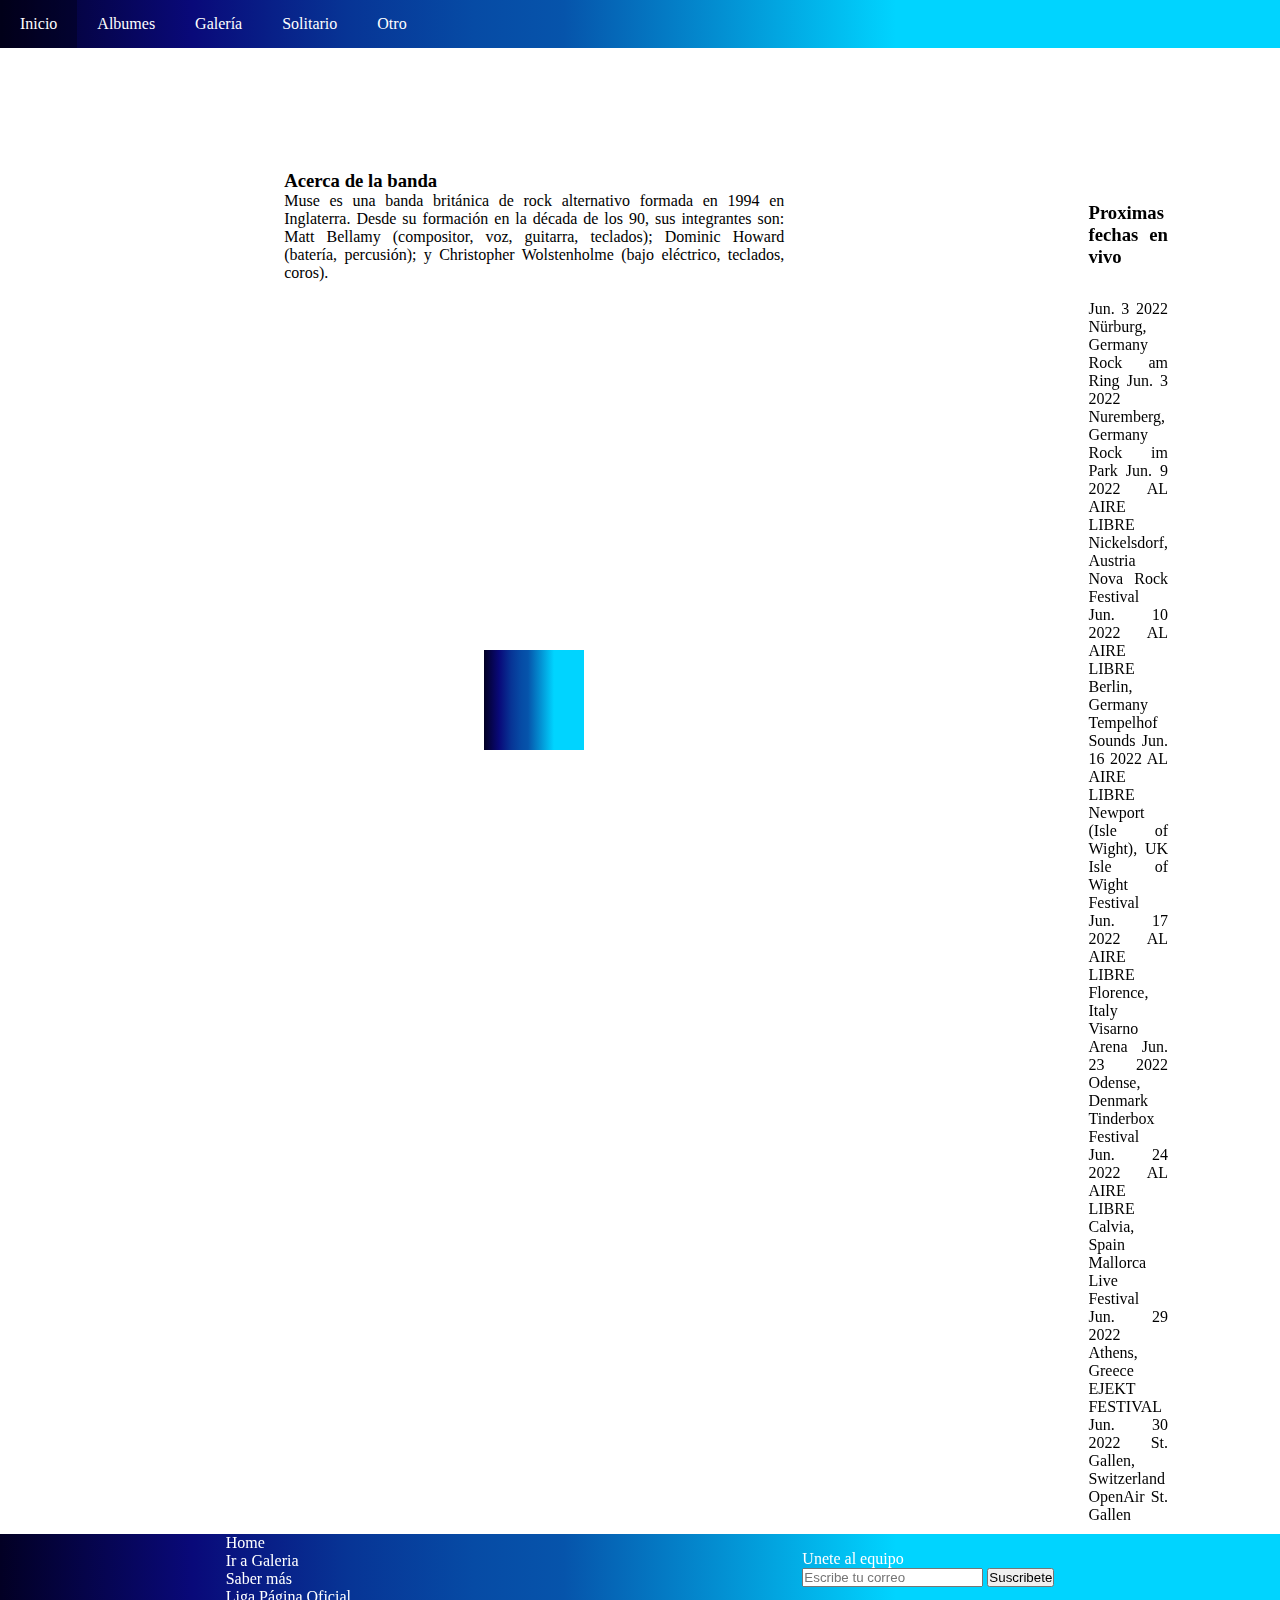
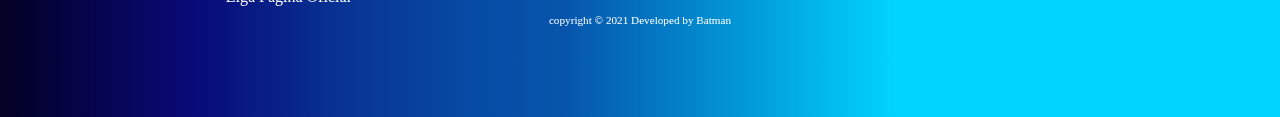
<file: Index.html>
<!DOCTYPE html>
<html lang="es">
<head>
    <meta charset="UTF-8">
    <meta http-equiv="X-UA-Compatible" content="IE=edge">
    <meta name="viewport" content="width=device-width, initial-scale=1.0">
    <link rel="stylesheet" href="./estilos.css">
    <title>Inicio</title>
</head>
<!---------------------------------------ALLCONTAINER----------------------------------------------->
<body>
    <div id="grilla">
<!--------------------------------------MENU---------------------------------------------->
    <header>
        <input type="checkbox" id="btn-menu">
        <label for="btn-menu"> <img src="./Img/icono-menu.png" alt="">
        </label>
        <nav class="menu">
            <ul>
                <li><a href="./Index.html">Inicio</a></li>
                <li><a href="./Contenido/Albumes.html">Albumes</a></li>
                <li><a href="">Galería</a></li>
                <li><a href="">Solitario</a></li>
                <li><a href="">Otro</a></li>
            </ul>
        </nav>
    </header>
<!----------------------------------------CONTAINER---------------------------------------------------->
<section class="flex-padre">
        <div class="flex-hijo1">
            <h3> Acerca de la banda </h3>
            <span> Muse es una banda británica de rock alternativo formada en 1994 en Inglaterra. Desde su formación en la década de los 90, sus integrantes son: Matt Bellamy (compositor, voz, guitarra, teclados); Dominic Howard (batería, percusión); y Christopher Wolstenholme (bajo eléctrico, teclados, coros).</span>
        </div>
        <div class="flex-hijo2">
            <iframe width="560" height="315" src="https://www.youtube.com/embed/gcNEC9NaJuE" title="YouTube video player" frameborder="0" allow="accelerometer; autoplay; clipboard-write; encrypted-media; gyroscope; picture-in-picture" allowfullscreen></iframe>
        </div>
        <div class="cubo">
            <div class="cara" id="cara1"></div>
            <div class="cara" id="cara2"></div>
            <div class="cara" id="cara3"></div>
            <div class="cara" id="cara4"></div>
            <div class="cara" id="cara5"></div>
            <div class="cara" id="cara6"></div>
        </div>
    </section>
   
<!------------------------------------------------ASIDE---------------------------------------------------->
    <aside class="flexPadre-aside">
        <div class="flexPadre-aside--hijo">
            <h3>Proximas fechas en vivo</h3>
            <span>
            Jun. 3 2022
            Nürburg, Germany
            Rock am Ring
        
            Jun. 3 2022
            Nuremberg, Germany
            Rock im Park
        
            Jun. 9 2022
            AL AIRE LIBRE
            Nickelsdorf, Austria
            Nova Rock Festival
        
            Jun. 10 2022
            AL AIRE LIBRE
            Berlin, Germany
            Tempelhof Sounds
        
            Jun. 16 2022
            AL AIRE LIBRE
            Newport (Isle of Wight), UK
            Isle of Wight Festival
        
            Jun. 17 2022
            AL AIRE LIBRE
            Florence, Italy
            Visarno Arena
        
            Jun. 23 2022
            Odense, Denmark
            Tinderbox Festival
        
            Jun. 24 2022
            AL AIRE LIBRE
            Calvia, Spain
            Mallorca Live Festival

            Jun. 29 2022
            Athens, Greece
            EJEKT FESTIVAL
        
            Jun. 30 2022
            St. Gallen, Switzerland
            OpenAir St. Gallen</span>

        </div>
    </aside>

<!---------------------------------------------------------FOOTER------------------------------------------------------------------->
<footer class="footer">
    <div class="footer__flex">
        <div>
            <ul class="footer__menu">
                <li>Home</li>
                    <li> Ir a Galeria</li>
                    <li> Saber más</li>
                    <li> Liga Página Oficial </li>
            </ul>
        </div>
        <div class="flexSuscribete">
            <div class=flexSuscribirte-hijo1>
               <span >Unete al equipo</span> 
            </div>
            <div class=flexSuscribirte-hijo2>
                <label for="email"></label>
                <input type="email" name="email" id="email" placeholder="Escribe tu correo"required>
                <input type="submit" value="Suscribete">
            </div>
        </div>
    </div>
    <div class="footer__credito"> copyright © 2021 Developed by Batman </div>
</footer>
</div>
</body>
</html>
</file>
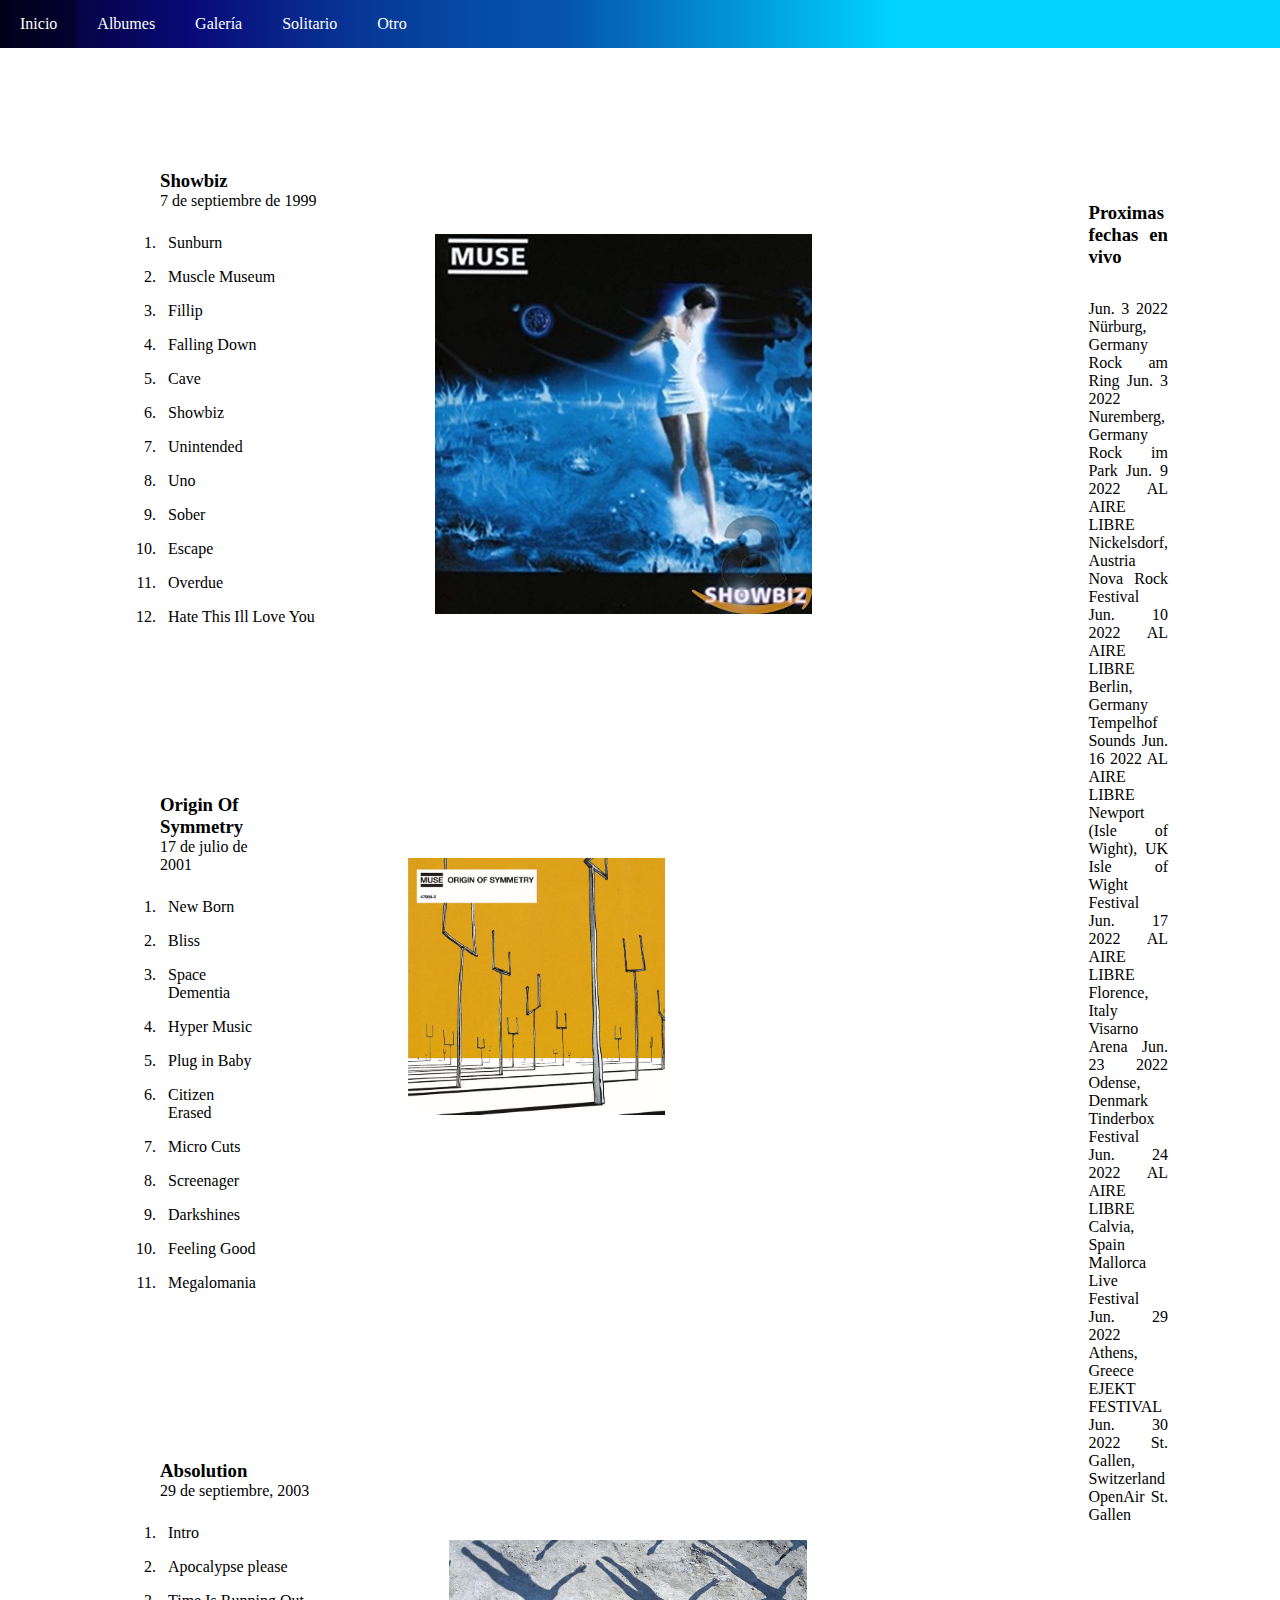
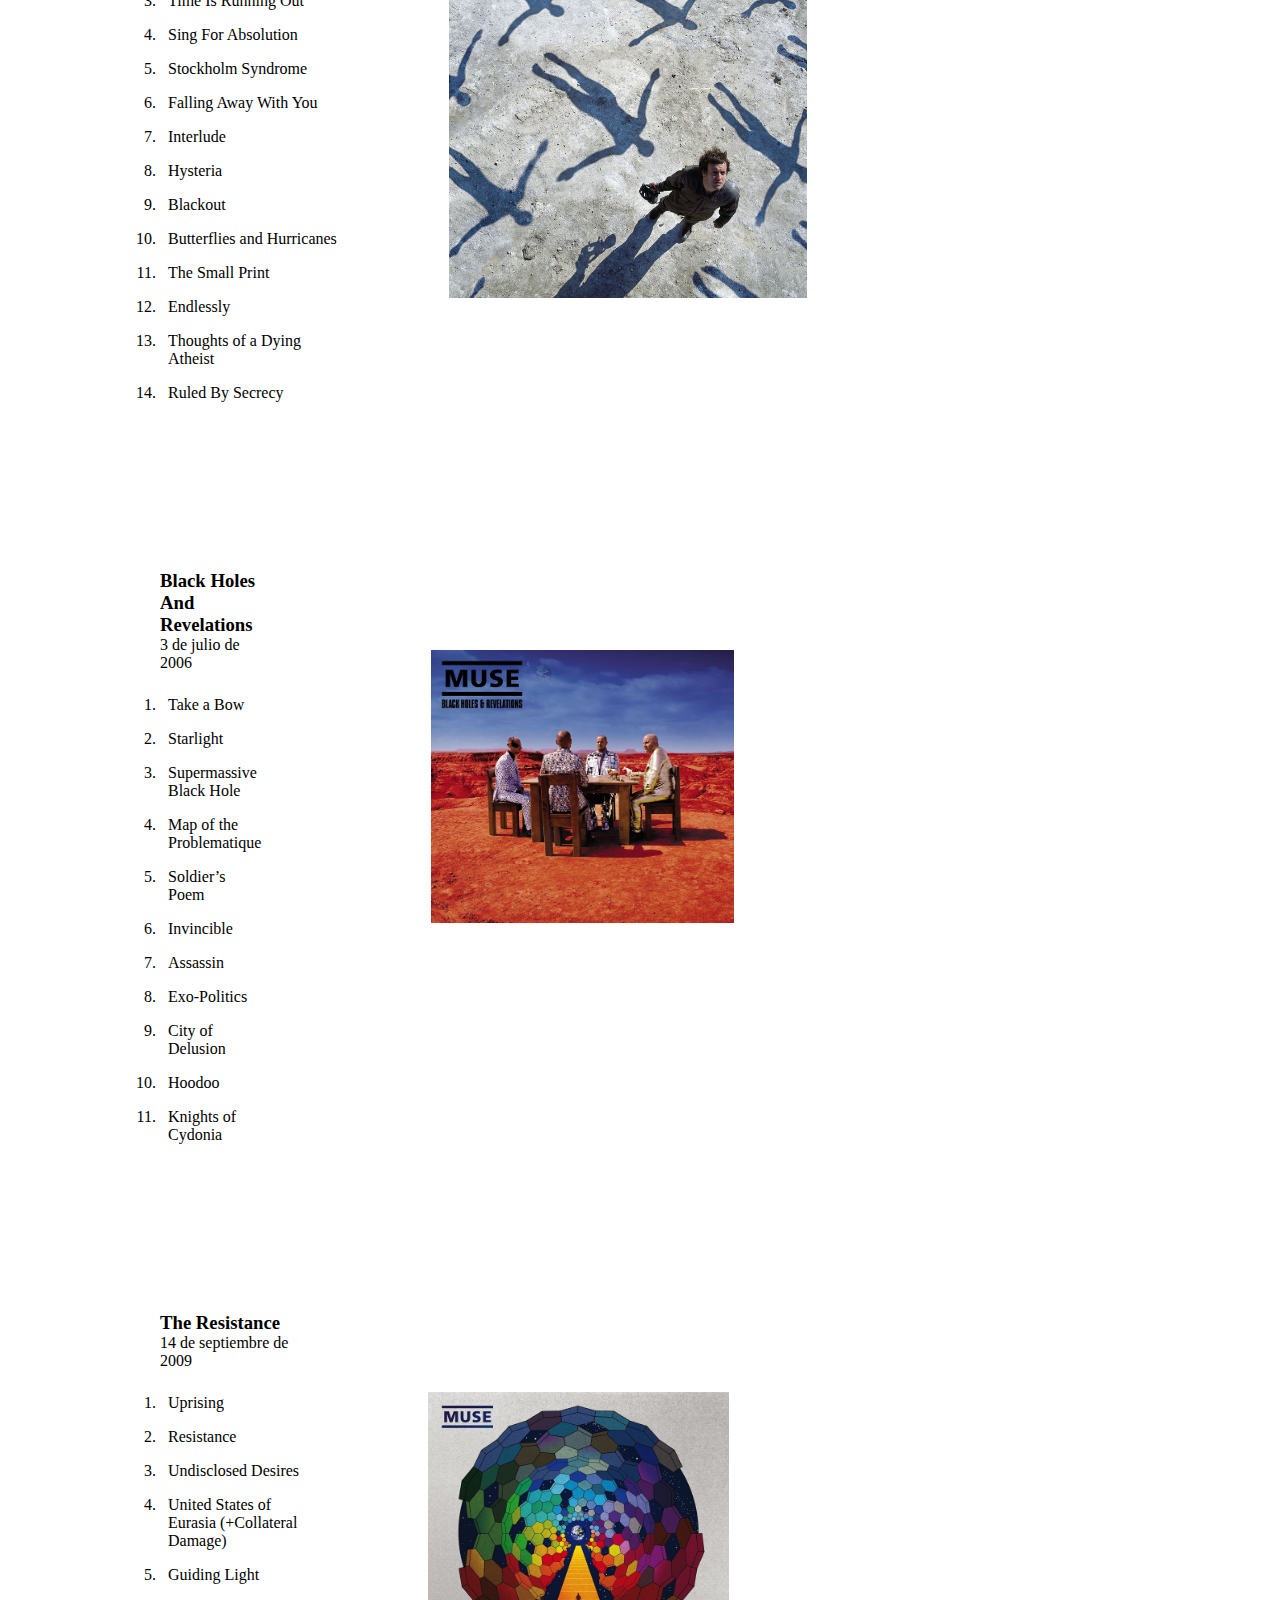
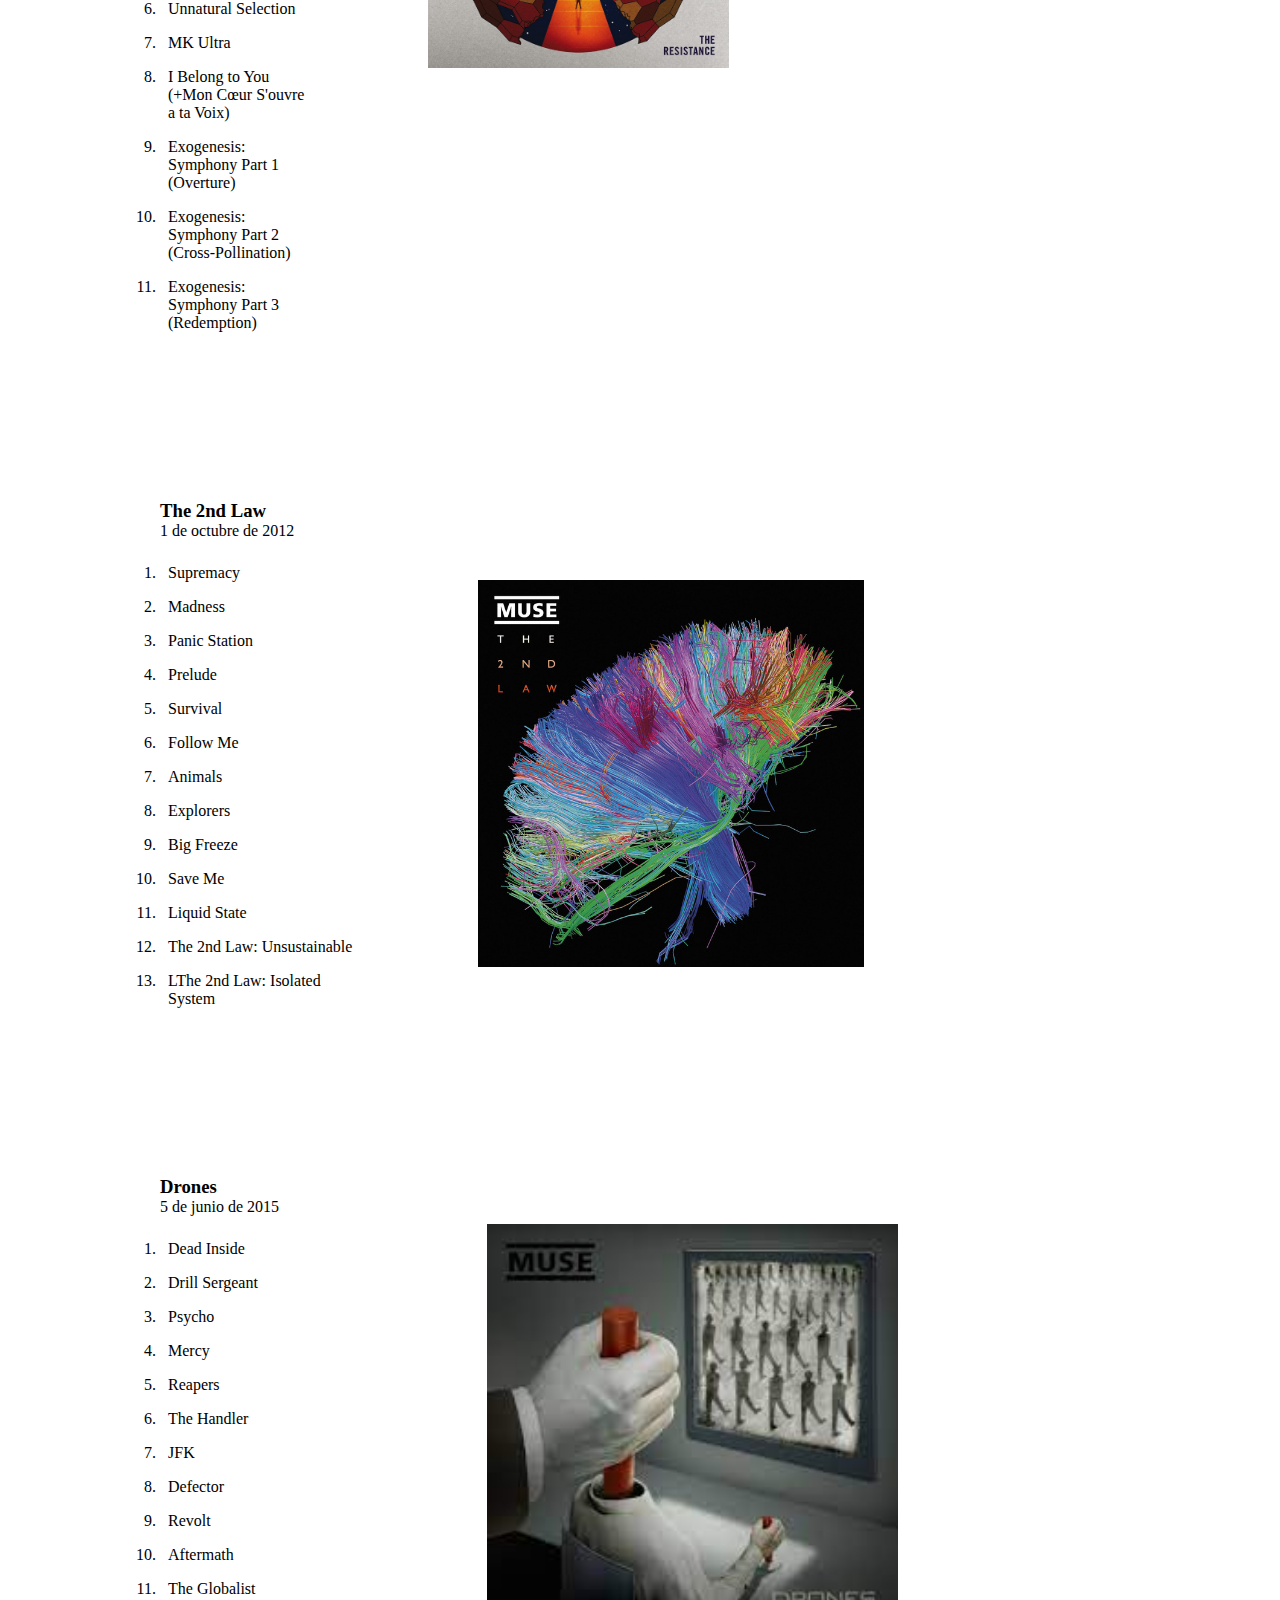
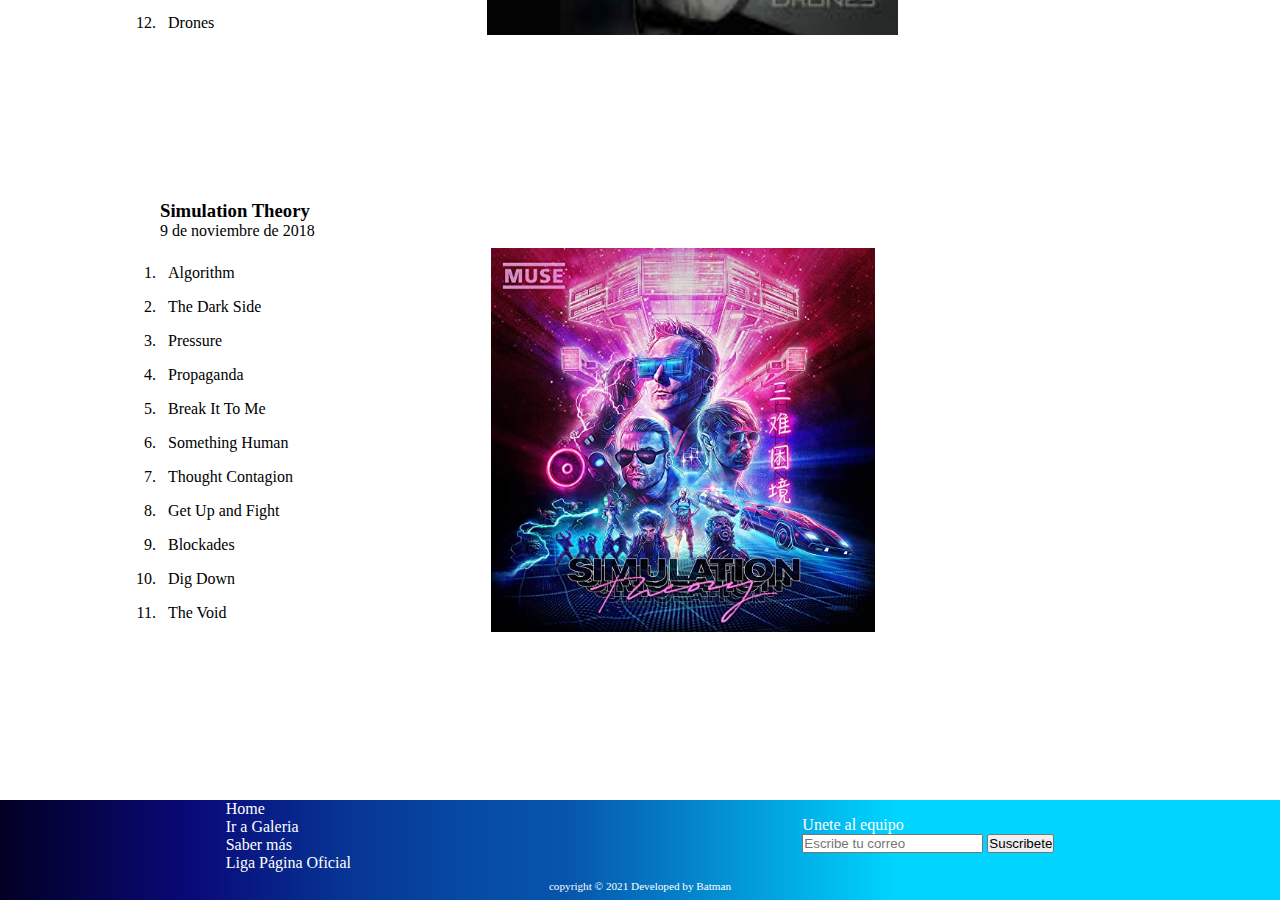
<file: Contenido/Albumes.html>
<!DOCTYPE html>
<html lang="es">
<head>
    <meta charset="UTF-8">
    <meta http-equiv="X-UA-Compatible" content="IE=edge">
    <meta name="viewport" content="width=device-width, initial-scale=1.0">
    <link rel="stylesheet" href="../estilos.css">
    <link rel="stylesheet" href="https://animate.style">
    <title>Albumes</title>
</head>
<body>
    <div id="grilla2">
<!--------------------------------------------HEADER------------------------------------------------>
        <header>
            <input type="checkbox" id="btn-menu">
            <label for="btn-menu"> <img src="../Img/icono-menu.png" alt="">
            </label>
            <nav class="menu">
                <ul>
                    <li><a href="../Index.html">Inicio</a></li>
                    <li><a href="../Contenido/Albumes.html">Albumes</a></li>
                    <li><a href="">Galería</a></li>
                    <li><a href="">Solitario</a></li>
                    <li><a href="">Otro</a></li>
                </ul>
            </nav>
        </header>
<!-----------------------------------------------CONTAINER---------------------------------------------------------->  
<section class="sectionAlbumes">
    <div class="flexPadreShowbiz">
        <div class="flexHijo1Showbiz">
            <h3 class="animate__bounce">Showbiz</h3>
            <span>7 de septiembre de 1999</span>
            <ol>
                <li>Sunburn</li>
                <li>Muscle Museum</li>
                <li>Fillip</li>
                <li>Falling Down</li>
                <li>Cave</li>
                <li>Showbiz</li>
                <li>Unintended</li>
                <li>Uno</li>
                <li>Sober</li>
                <li>Escape</li>
                <li>Overdue</li>
                <li>Hate This Ill Love You</li>
            </ol>
        </div>
        <div class="flexHijo2Showbiz">
            <img src="../Img/showbiz.jpg" alt="">
        </div>
    </div>
    <div class="flexPadreOrigin">
        <div class="flexHijo1Origin">
            <h3>Origin Of Symmetry</h3>
            <span>17 de julio de 2001</span>
            <ol>
                <li>New Born</li>
                <li>Bliss</li>
                <li>Space Dementia</li>
                <li>Hyper Music</li>
                <li>Plug in Baby</li>
                <li>Citizen Erased</li>
                <li>Micro Cuts</li>
                <li>Screenager</li>
                <li>Darkshines</li>
                <li>Feeling Good</li>
                <li>Megalomania</li>
            </ol>
        </div>
        <div class="flexHijo2Origin">
            <img src="../Img/origin_of_symmetry.jpg" alt="">
        </div>
    </div>
    <div class="flexPadreAbsolution">
        <div class="flexHijo1Absolution">
            <h3>Absolution</h3>
            <span>29 de septiembre, 2003</span>
            <ol>
                <li>Intro</li>
                <li>Apocalypse please</li>
                <li>Time Is Running Out</li>
                <li>Sing For Absolution</li>
                <li>Stockholm Syndrome</li>
                <li>Falling Away With You</li>
                <li>Interlude</li>
                <li>Hysteria</li>
                <li>Blackout</li>
                <li>Butterflies and Hurricanes</li>
                <li>The Small Print</li>
                <li>Endlessly</li>
                <li>Thoughts of a Dying Atheist</li>
                <li>Ruled By Secrecy</li>
            </ol>
        </div>
        <div class="flexHijo2Absolution">
            <img src="../Img/absolution.jpg" alt="">
        </div>
    </div>
    <div class="flexPadreBlack">
        <div class="flexHijo1Black">
            <h3>Black Holes And Revelations</h3>
            <span>3 de julio de 2006</span>
            <ol>
                <li>Take a Bow</li>
                <li>Starlight</li>
                <li>Supermassive Black Hole</li>
                <li>Map of the Problematique</li>
                <li>Soldier’s Poem</li>
                <li>Invincible</li>
                <li>Assassin</li>
                <li>Exo-Politics</li>
                <li>City of Delusion</li>
                <li>Hoodoo</li>
                <li>Knights of Cydonia</li>
            </ol>
        </div>
        <div class="flexHijo2Black">
            <img src="../Img/black_holes_and_revelations.jpg" alt="">
        </div>
    </div>
    <div class="flexPadreResistance">
        <div class="flexHijo1Resistance">
            <h3>The Resistance</h3>
            <span>14 de septiembre de 2009</span>
            <ol>
                <li>Uprising</li>
                <li>Resistance</li>
                <li>Undisclosed Desires</li>
                <li>United States of Eurasia (+Collateral Damage)</li>
                <li>Guiding Light</li>
                <li>Unnatural Selection</li>
                <li>MK Ultra</li>
                <li>I Belong to You (+Mon Cœur S'ouvre a ta Voix)</li>
                <li>Exogenesis: Symphony Part 1 (Overture)</li>
                <li>Exogenesis: Symphony Part 2 (Cross-Pollination)</li>
                <li>Exogenesis: Symphony Part 3 (Redemption)</li>
            </ol>
        </div>
        <div class="flexHijo2Resistance">
            <img src="../Img/the_resistance.jpg" alt="">
        </div>
    </div>
    <div class="flexPadreLaw">
        <div class="flexHijo1Law">
            <h3>The 2nd Law</h3>
            <span>1 de octubre de 2012</span>
            <ol>
                <li>Supremacy</li>
                <li>Madness</li>
                <li>Panic Station</li>
                <li>Prelude</li>
                <li>Survival</li>
                <li>Follow Me</li>
                <li>Animals</li>
                <li>Explorers</li>
                <li>Big Freeze</li>
                <li>Save Me</li>
                <li>Liquid State</li>
                <li>The 2nd Law: Unsustainable</li>
                <li>LThe 2nd Law: Isolated System</li>
            </ol>
        </div>
        <div class="flexHijo2Law">
            <img src="../Img/the_second_law.jpg" alt="">
        </div>
    </div>
    <div class="flexPadreDrones">
        <div class="flexHijo1Drones">
            <h3>Drones</h3>
            <span>5 de junio de 2015</span>
            <ol>
                <li>Dead Inside</li>
                <li>Drill Sergeant</li>
                <li>Psycho</li>
                <li>Mercy</li>
                <li>Reapers</li>
                <li>The Handler</li>
                <li>JFK</li>
                <li>Defector</li>
                <li>Revolt</li>
                <li>Aftermath</li>
                <li>The Globalist</li>
                <li>Drones</li>
            </ol>
        </div>
        <div class="flexHijo2Drones">
            <img src="../Img/drones.jpg" alt="">
        </div>
    </div>
    <div class="flexPadreSimulation">
        <div class="flexHijo1Simulation">
            <h3>Simulation Theory</h3>
            <span>9 de noviembre de 2018</span>
            <ol>
                <li>Algorithm</li>
                <li>The Dark Side</li>
                <li>Pressure</li>
                <li>Propaganda</li>
                <li>Break It To Me</li>
                <li>Something Human</li>
                <li>Thought Contagion</li>
                <li>Get Up and Fight</li>
                <li>Blockades</li>
                <li>Dig Down</li>
                <li>The Void</li>
            </ol>
        </div>
        <div class="flexHijo2Simulation">
            <img src="../Img/Simulation_Theory.jpg" alt="">
        </div>
    </div>
</section>
<!------------------------------------------------ASIDE---------------------------------------------------->
<aside class="flexPadre-aside">
    <div class="flexPadre-aside--hijo">
        <h3>Proximas fechas en vivo</h3>
        <span>
        Jun. 3 2022
        Nürburg, Germany
        Rock am Ring
    
        Jun. 3 2022
        Nuremberg, Germany
        Rock im Park
    
        Jun. 9 2022
        AL AIRE LIBRE
        Nickelsdorf, Austria
        Nova Rock Festival
    
        Jun. 10 2022
        AL AIRE LIBRE
        Berlin, Germany
        Tempelhof Sounds
    
        Jun. 16 2022
        AL AIRE LIBRE
        Newport (Isle of Wight), UK
        Isle of Wight Festival
    
        Jun. 17 2022
        AL AIRE LIBRE
        Florence, Italy
        Visarno Arena
    
        Jun. 23 2022
        Odense, Denmark
        Tinderbox Festival
    
        Jun. 24 2022
        AL AIRE LIBRE
        Calvia, Spain
        Mallorca Live Festival

        Jun. 29 2022
        Athens, Greece
        EJEKT FESTIVAL
    
        Jun. 30 2022
        St. Gallen, Switzerland
        OpenAir St. Gallen</span>

    </div>
</aside>
<!---------------------------------------------------------FOOTER------------------------------------------------------------------->
<footer class="footer">
<div class="footer__flex">
    <div>
        <ul class="footer__menu">
            <li>Home</li>
                <li> Ir a Galeria</li>
                <li> Saber más</li>
                <li> Liga Página Oficial </li>
        </ul>
    </div>
    <div class="flexSuscribete">
        <div class=flexSuscribirte-hijo1>
           <span >Unete al equipo</span> 
        </div>
        <div class=flexSuscribirte-hijo2>
            <label for="email"></label>
            <input type="email" name="email" id="email" placeholder="Escribe tu correo"required>
            <input type="submit" value="Suscribete">
        </div>
    </div>
</div>
<div class="footer__credito"> copyright © 2021 Developed by Batman </div>
</footer>
</div>
</body>
</html>
</file>
<file: estilos.css>
*{
    margin: 0;
    padding: 0;
}



/**************************************************************GRILLA1************************************************************************/
#grilla {
    display: grid;
    grid-template-areas:
    "header header header"
    "section section aside"
    "footer footer footer";

    grid-template-rows:  auto 8fr 1fr;
    grid-template-columns: 7fr 1.5fr 1.5fr;
    grid-row-gap: 10px;
    grid-column-gap: 20px;
}

header {
    grid-area: header;
}
section {
    grid-area: section;
    /*background-color: aqua;*/
}
aside {
    grid-area: aside;
    /*background-color: blueviolet;*/
}
footer {
    grid-area: footer;
    
}

/**************************************************************GRILLA2************************************************************************/
#grilla2 {
    display: grid;
    grid-template-areas:
    "header header header"
    "section section aside"
    "footer footer footer";

    grid-template-rows:  auto auto auto;
    grid-template-columns: 7fr 1.5fr 1.5fr;
    grid-row-gap: 10px;
    grid-column-gap: 20px;
}

header {
    grid-area: header;
}
section.sectionAlbumes {
    grid-area: section;
    /*background-color: aqua;*/
}
aside {
    grid-area: aside;
    /*background-color: blueviolet;*/
}
footer {
    grid-area: footer;
    
}
/***************************************************************HEADER*******************************************************************************/
header {
    width: 100%;
    background: rgb(2,0,36);
    background: linear-gradient(90deg, rgba(2,0,36,1) 0%, rgba(9,9,121,1) 15%, rgba(7,52,149,1) 27%, rgba(6,75,165,1) 37%, rgba(6,84,171,1) 44%, rgba(3,142,209,1) 56%, rgba(0,212,255,1) 70%, rgba(0,212,255,1) 80%, rgba(0,212,255,1) 88%);
    
    
}

#btn-menu {
    display: none;
}

header label {
    display: none;
    width: 30px;
    height: 30px;
    padding: 10px;
    border-right: 1px solid white;

}

header label:hover {
    cursor: pointer;
    background: rgba(0,0,0,0.3);

}

.menu ul {
    margin: 0;
    list-style: none;
    padding: 0;
    display: flex;
}

.menu li:hover {
    background: rgba(0,0,0,0.3);
}
.menu li a {
    display: block;
    padding: 15px 20px;
    text-decoration: none;
    color: white;
}

@media (max-width: 800px) {
    header label {
        display: block;
    }

    .menu {
        position: absolute;
        /*background: black;*/
        background: rgb(2,0,36);
        background: linear-gradient(90deg, rgba(2,0,36,1) 0%, rgba(9,9,121,1) 15%, rgba(7,52,149,1) 27%, rgba(6,75,165,1) 37%, rgba(6,84,171,1) 44%, rgba(3,142,209,1) 56%, rgba(0,212,255,1) 70%, rgba(0,212,255,1) 80%, rgba(0,212,255,1) 88%);
        width: 70%;
        margin-left: -70%;
    }

    .menu ul {

        flex-direction: column;

    }

    .menu li {
        border-top: 1px solid white;
    }

    #btn-menu:checked ~ .menu {
        margin: 0;
    }
    .flexPadreShowbiz{
        flex-direction: column;
    }
}

/********************************************************CONTAINERINDEX************************************************************/

.flex-padre {
    display: flex;
    flex-direction: column;
    align-items: center;
    margin-top: 5rem;  
}
.flex-hijo1 {
    padding-top: 2rem;
    width: 500px;
    text-align: justify;  
}
.flex-hijo2 iframe {
    width: 600px;
    height: 300px;   
}
.flex-hijo2 {
    padding-top: 1rem; 
    padding-bottom: 3rem;
}

.cubo{
    display: flex;
    height: 100px;
    width: 100px;
    position: relative;
    transform-style: preserve-3d;
    animation:  rotar 5s infinite linear;
    
}

#cara1 {
    position: absolute;
    height: 100%;
    width: 100%;
    background: rgb(2,0,36);
    background: linear-gradient(90deg, rgba(2,0,36,1) 0%, rgba(9,9,121,1) 15%, rgba(7,52,149,1) 27%, rgba(6,75,165,1) 37%, rgba(6,84,171,1) 44%, rgba(3,142,209,1) 56%, rgba(0,212,255,1) 70%, rgba(0,212,255,1) 80%, rgba(0,212,255,1) 88%);
    transform: translateZ(-50px);
}
#cara2 {
    position: absolute;
    height: 100%;
    width: 100%;
    background: rgb(2,0,36);
    background: linear-gradient(90deg, rgba(2,0,36,1) 0%, rgba(9,9,121,1) 15%, rgba(7,52,149,1) 27%, rgba(6,75,165,1) 37%, rgba(6,84,171,1) 44%, rgba(3,142,209,1) 56%, rgba(0,212,255,1) 70%, rgba(0,212,255,1) 80%, rgba(0,212,255,1) 88%);
    transform: translateZ(50px);
}
#cara3 {
    position: absolute;
    height: 100%;
    width: 100%;
    background: rgb(2,0,36);
    background: linear-gradient(90deg, rgba(2,0,36,1) 0%, rgba(9,9,121,1) 15%, rgba(7,52,149,1) 27%, rgba(6,75,165,1) 37%, rgba(6,84,171,1) 44%, rgba(3,142,209,1) 56%, rgba(0,212,255,1) 70%, rgba(0,212,255,1) 80%, rgba(0,212,255,1) 88%);
    transform: translateX(50px) rotateY(90deg);
}
#cara4 {
    position: absolute;
    height: 100%;
    width: 100%;
    background: rgb(2,0,36);
    background: linear-gradient(90deg, rgba(2,0,36,1) 0%, rgba(9,9,121,1) 15%, rgba(7,52,149,1) 27%, rgba(6,75,165,1) 37%, rgba(6,84,171,1) 44%, rgba(3,142,209,1) 56%, rgba(0,212,255,1) 70%, rgba(0,212,255,1) 80%, rgba(0,212,255,1) 88%);
    transform: translateX(-50px) rotateY(90deg);
}
#cara5 {
    position: absolute;
    height: 100%;
    width: 100%;
    background: rgb(2,0,36);
    background: linear-gradient(90deg, rgba(2,0,36,1) 0%, rgba(9,9,121,1) 15%, rgba(7,52,149,1) 27%, rgba(6,75,165,1) 37%, rgba(6,84,171,1) 44%, rgba(3,142,209,1) 56%, rgba(0,212,255,1) 70%, rgba(0,212,255,1) 80%, rgba(0,212,255,1) 88%);
    transform: translateY(50px) rotateX(90deg);
}
#cara6 {
    position: absolute;
    height: 100%;
    width: 100%;
    background: rgb(2,0,36);
    background: linear-gradient(90deg, rgba(2,0,36,1) 0%, rgba(9,9,121,1) 15%, rgba(7,52,149,1) 27%, rgba(6,75,165,1) 37%, rgba(6,84,171,1) 44%, rgba(3,142,209,1) 56%, rgba(0,212,255,1) 70%, rgba(0,212,255,1) 80%, rgba(0,212,255,1) 88%);
    transform: translateY(-50px) rotateX(90deg);
}

@keyframes rotar {
from{ transform: rotateY(0deg);}

to{ transform: rotateY(360deg);}
}
/********************************************************CONTAINERALBUMES************************************************************/



.sectionAlbumes {
    padding-left: 10rem;
    padding-top: 7rem;
}

                            /*****************************FLEXSHOWBIZ****************************/
.flexPadreShowbiz{
    display: flex;
    flex-direction: row;
}

.flexHijo2Showbiz img {
    width: 62%;
    margin-left: 7rem;
    margin-top: 4rem;
}

.flexHijo2Showbiz img:hover{
    transform: scale(1.3);
}

.flexHijo1Showbiz {
    padding-bottom: 10rem;
}

.flexHijo1Showbiz ol {
    margin-top: 1rem;
}

.flexHijo1Showbiz li {
padding: 0.5rem;
}


                                /****************************FLEXORIGIN********************************/
.flexPadreOrigin{
    display: flex;
    flex-direction: row;
}

.flexHijo2Origin img {
    width: 32%;
    margin-left: 9rem;
    margin-top: 4rem;
}

.flexHijo2Origin img:hover{
    transform: scale(1.3);
}

.flexHijo1Origin {
    padding-bottom: 10rem;
}

.flexHijo1Origin ol {
    margin-top: 1rem;
}

.flexHijo1Origin li {
padding: 0.5rem;
}

                                  /**************************FLEXABSOLUTION***************************/
.flexPadreAbsolution{
    display: flex;
    flex-direction: row;
}

.flexHijo2Absolution img {
    width: 50%;
    margin-left: 6rem;
    margin-top: 5rem;
}
.flexHijo2Absolution img:hover{
    transform: scale(1.3);
}
.flexHijo1Absolution {
    padding-bottom: 10rem;
}

.flexHijo1Absolution ol {
    margin-top: 1rem;
}

.flexHijo1Absolution li {
padding: 0.5rem;
}

                           /*******************************FLEXBLACK***********************************/
.flexPadreBlack{
    display: flex;
    flex-direction: row;
}

.flexHijo2Black img {
    width: 38%;
    margin-left: 10rem;
    margin-top: 5rem;
}

.flexHijo2Black img:hover{
    transform: scale(1.3);
}

.flexHijo1Black {
    padding-bottom: 10rem;
}

.flexHijo1Black ol {
    margin-top: 1rem;
}

.flexHijo1Black li {
padding: 0.5rem;
}


                            /**************************FLEXRESISTANCE******************************/
.flexPadreResistance{
    display: flex;
    flex-direction: row;
}

.flexHijo2Resistance img {
    width: 40%;
    margin-left: 7rem;
    margin-top: 5rem;
}

.flexHijo2Resistance img:hover{
    transform: scale(1.3);
}

.flexHijo1Resistance {
    padding-bottom: 10rem;
}

.flexHijo1Resistance ol {
    margin-top: 1rem;
}

.flexHijo1Resistance li {
padding: 0.5rem;
}

                               /******************************FLEXLAW***********************************/
.flexPadreLaw{
    display: flex;
    flex-direction: row;
}

.flexHijo2Law img {
    width: 55%;
    margin-left: 7rem;
    margin-top: 5rem;
}

.flexHijo2Law img:hover{
    transform: scale(1.3);
}

.flexHijo1Law {
    padding-bottom: 10rem;
}

.flexHijo1Law ol {
    margin-top: 1rem;
}

.flexHijo1Law li {
padding: 0.5rem;
}
                                  /***************************FLEXDRONES***********************************/
.flexPadreDrones{
    display: flex;
    flex-direction: row;
}

.flexHijo2Drones img {
    width: 95%;
    margin-left: 13rem;
    margin-top: 3rem;
}

.flexHijo2Drones img:hover{
    transform: scale(1.3);
}

.flexHijo1Drones {
    padding-bottom: 10rem;
}

.flexHijo1Drones ol {
    margin-top: 1rem;
}

.flexHijo1Drones li {
padding: 0.5rem;
}
                                   /***************************FLEXSIMULATION*******************************/
.flexPadreSimulation{
    display: flex;
    flex-direction: row;
}

.flexHijo2Simulation img {
    width: 55%;
    margin-left: 11rem;
    margin-top: 3rem;
}

.flexHijo2Simulation img:hover{
    transform: scale(1.3);
}

.flexHijo1Simulation {
    padding-bottom: 10rem;
}

.flexHijo1Simulation ol {
    margin-top: 1rem;
}

.flexHijo1Simulation li {
padding: 0.5rem;
}

/*******************************************************ASIDE******************************************************************/
.flexPadre-aside {
    display: flex;
    margin-right: 5rem;
    margin-top: 5rem;
    padding-top: 4rem;
    padding-right: 2rem;
}


.flexPadre-aside--hijo {

    text-align: justify;
}

.flexPadre-aside--hijo h3 {
    padding-bottom: 2rem;
}
/**************************************************************FOOTER******************************************************************************/
.footer {
    background: rgb(2,0,36);
    background: linear-gradient(90deg, rgba(2,0,36,1) 0%, rgba(9,9,121,1) 15%, rgba(7,52,149,1) 27%, rgba(6,75,165,1) 37%, rgba(6,84,171,1) 44%, rgba(3,142,209,1) 56%, rgba(0,212,255,1) 70%, rgba(0,212,255,1) 80%, rgba(0,212,255,1) 88%);
    color: white;
  
}

.footer__flex {
    display: flex;
    justify-content: space-around;
    
}

.footer__menu {
    list-style: none;
    
}

.footer__menu a {
    color: white;
    text-decoration: none;
}

.footer__credito {
    text-align: center;
    padding: 0.5rem;
    font-size: 0.7rem;

}


.flexSuscribete  {
    display: flex;
    flex-direction: column;
    padding-top: 1rem;
   
}
</file>
